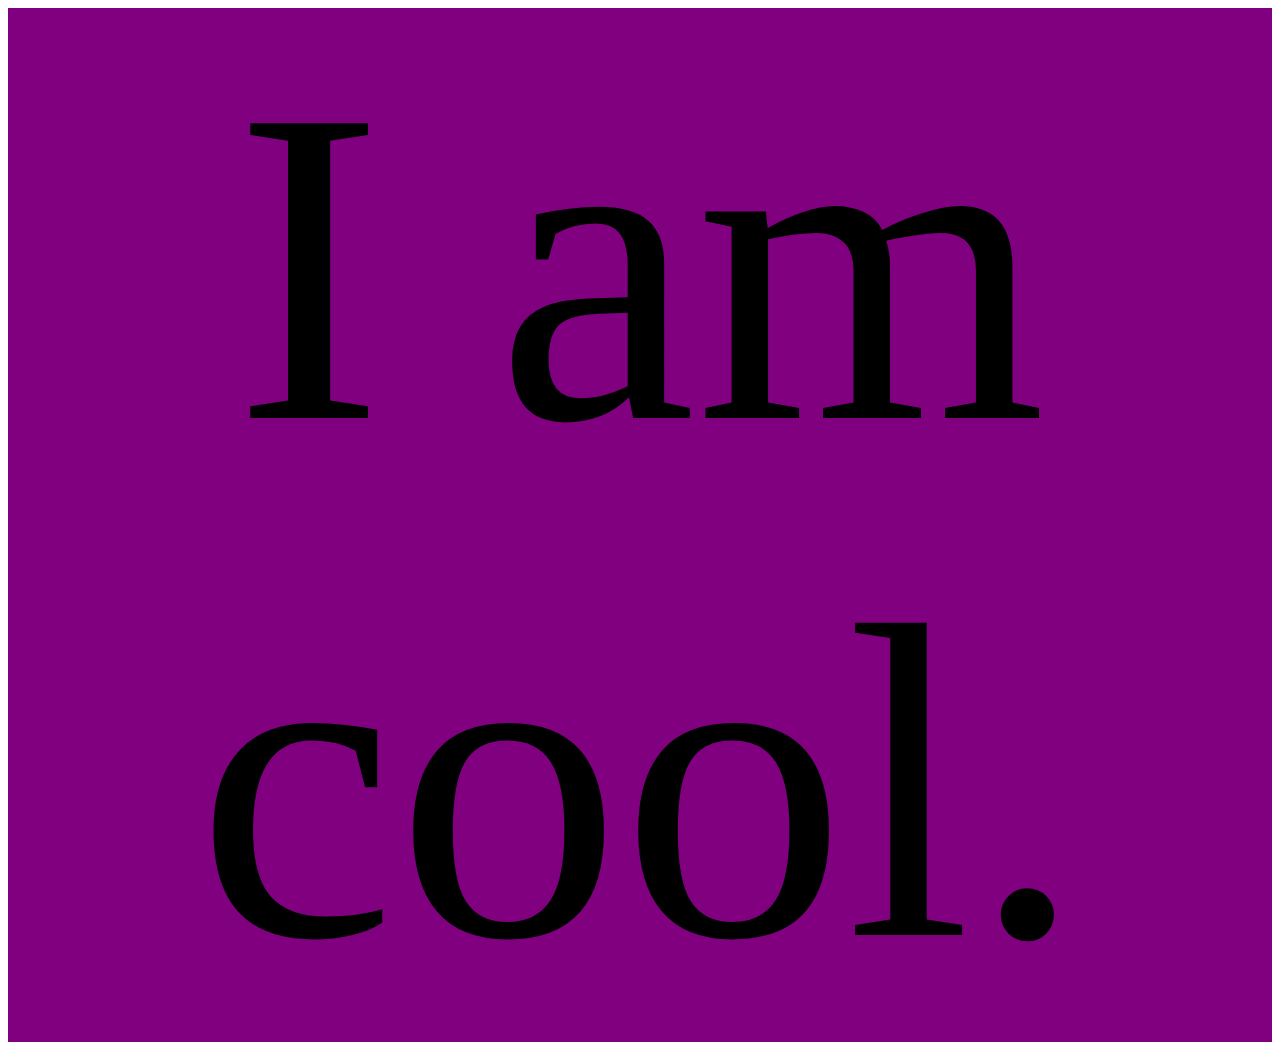
<file: index.html>
<html lang="en">
<head>
    <meta charset="UTF-8">
    <meta name="viewport" content="width=device-width, initial-scale=1.0">
    <title>MuffinCakes Website </title>
    <link rel="stylesheet" type="text/css" href="styles.css"></link>
</head>
<body>
    <div class="main-box">
        <div class="text">I am cool.</div>
    </div>
</body>
</html>
</file>
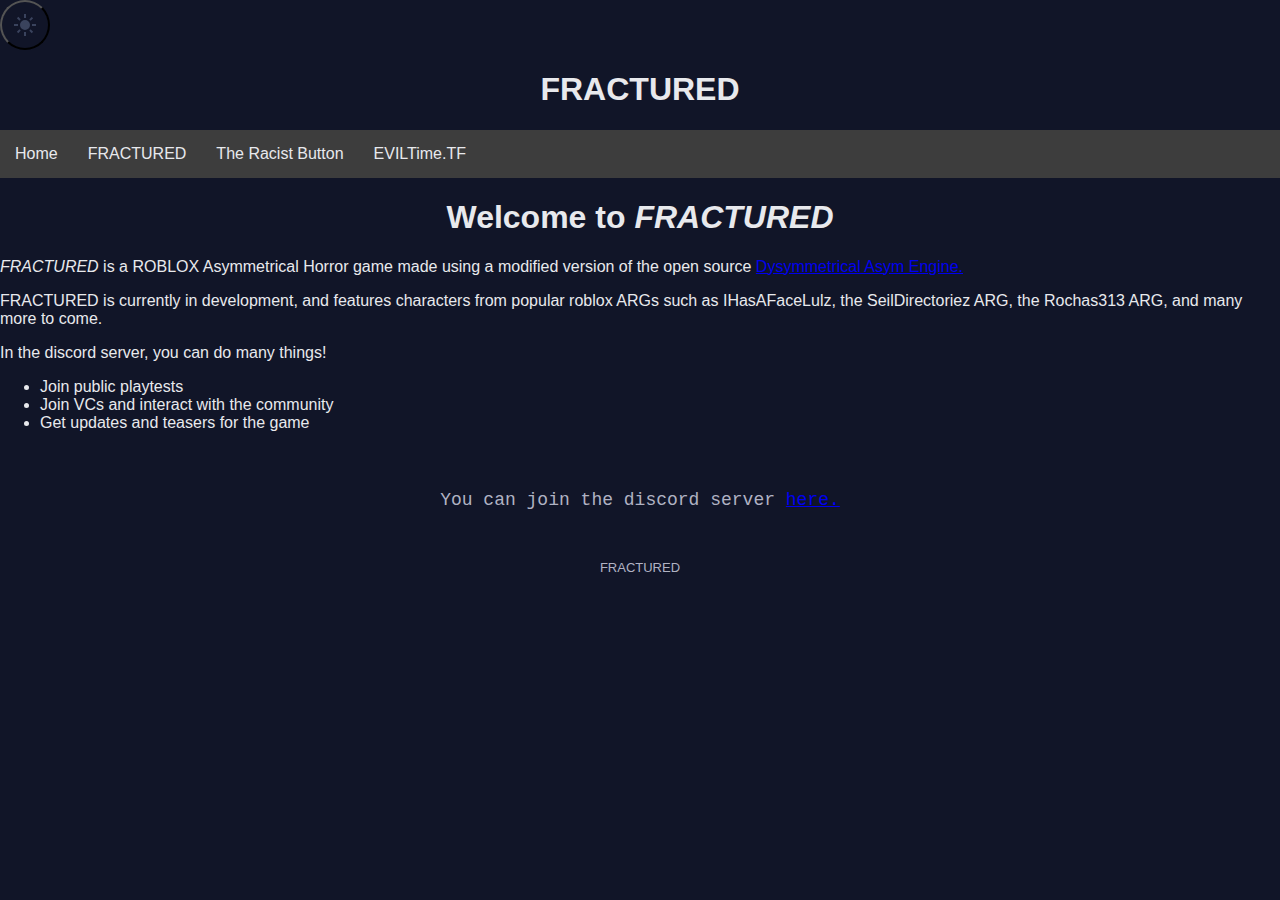
<file: doomedforever/index.html>
<html lang="en">
<head>
    <meta charset="UTF-8">
    <meta name="viewport" content="width=device-width, initial-scale=1.0">
    <title>FRACTURED</title>
    <link rel="stylesheet" href="style.css">
    <script type="text/javascript" src="script.js" defer></script>
</head>
<body class="darkmode">
        <button id="theme-switch">
            <svg id="moon" xmlns="http://www.w3.org/2000/svg" height="24px" viewBox="0 -960 960 960" width="24px" fill="#e3e3e3"><path d="M480-120q-150 0-255-105T120-480q0-150 105-255t255-105q14 0 27.5 1t26.5 3q-41 29-65.5 75.5T444-660q0 90 63 153t153 63q55 0 101-24.5t75-65.5q2 13 3 26.5t1 27.5q0 150-105 255T480-120Z"/></svg>
            <svg id="sun" xmlns="http://www.w3.org/2000/svg" height="24px" viewBox="0 -960 960 960" width="24px" fill="#e3e3e3"><path d="M480-280q-83 0-141.5-58.5T280-480q0-83 58.5-141.5T480-680q83 0 141.5 58.5T680-480q0 83-58.5 141.5T480-280ZM200-440H40v-80h160v80Zm720 0H760v-80h160v80ZM440-760v-160h80v160h-80Zm0 720v-160h80v160h-80ZM256-650l-101-97 57-59 96 100-52 56Zm492 496-97-101 53-55 101 97-57 59Zm-98-550 97-101 59 57-100 96-56-52ZM154-212l101-97 55 53-97 101-59-57Z"/></svg>
        </button>
        <h1>FRACTURED</h1>
        <nav class="navbar">
            <ul>
                <li><a href="../">Home</a></li>
                <li><a href="./">FRACTURED</a></li>
                <li><a href="../racist-button">The Racist Button</a></li>
                <li><a href="../eviltime">EVILTime.TF</a></li>
            </ul>
         </nav>
        <h1>Welcome to <em>FRACTURED</em></h1>
        <p><em>FRACTURED</em> is a ROBLOX Asymmetrical Horror game made using a modified version of the open source <a href="https://github.com/CodeBotsStudio/Dysymmetrical">Dysymmetrical Asym Engine.</a></p>
        <p>FRACTURED is currently in development, and features characters from popular roblox ARGs such as IHasAFaceLulz, the SeilDirectoriez ARG, the Rochas313 ARG, and many more to come.</p>
        <p>In the discord server, you can do many things!</p>
        <ul>
            <li>Join public playtests</li>
            <li>Join VCs and interact with the community</li>
            <li>Get updates and teasers for the game</li>
        </ul>

        <div id="JoinText">
            
            <p><br><br>You can join the discord server <a href="https://discord.gg/CHNDH7zrXP">here.</a></p>
        </div>        
        <footer>
            <p><br><br>FRACTURED</p>
        </footer>
    </div>
</body>
</html>
</file>
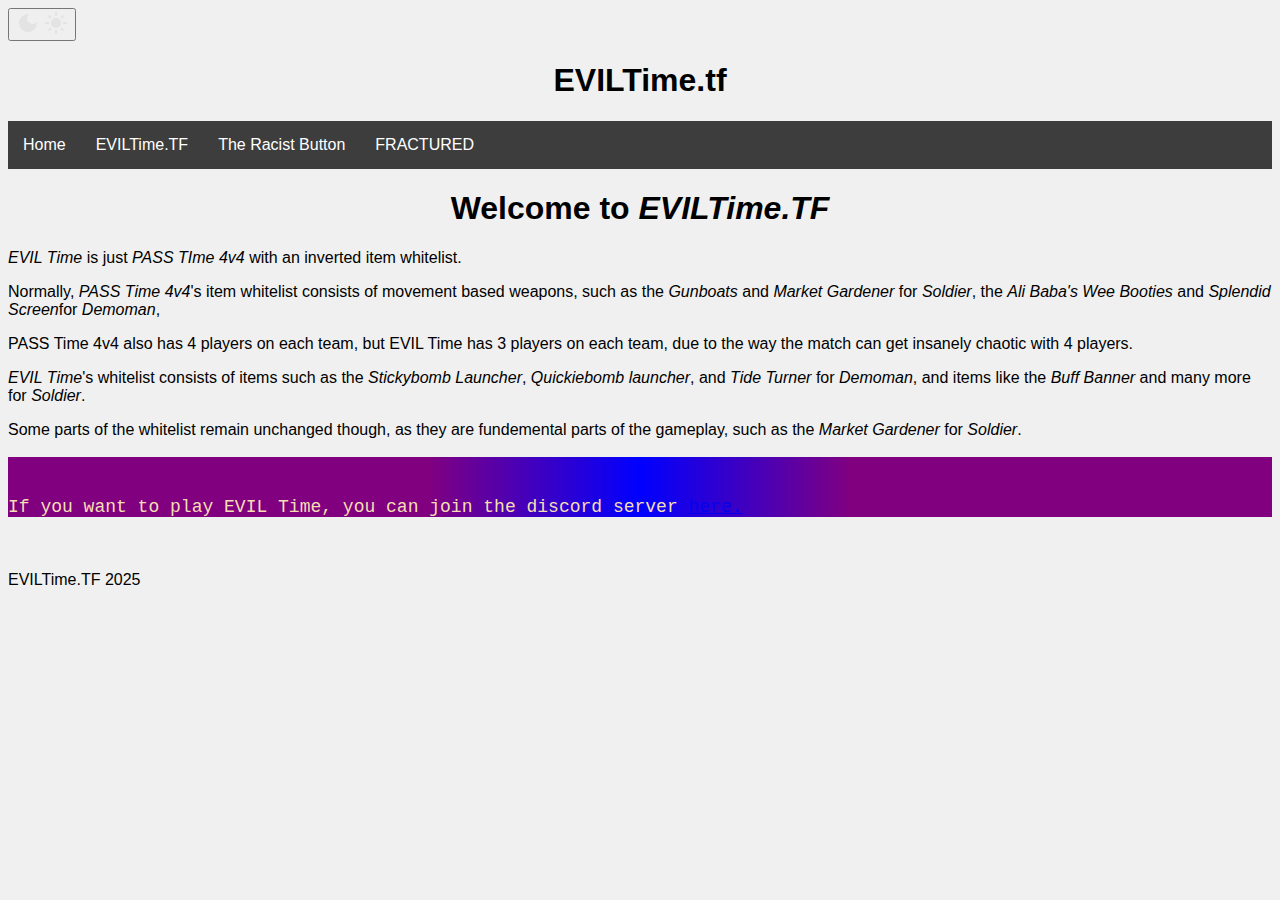
<file: eviltime/index.html>
<html lang="en">
<head>
    <meta charset="UTF-8">
    <meta name="viewport" content="width=device-width, initial-scale=1.0">
    <title>EVILTime.TF</title>
    <link rel="stylesheet" href="style.css">
    <script type="text/javascript" src="script.js" defer></script>
</head>
<body class="darkmode">
        <button id="theme-switch">
            <svg id="moon" xmlns="http://www.w3.org/2000/svg" height="24px" viewBox="0 -960 960 960" width="24px" fill="#e3e3e3"><path d="M480-120q-150 0-255-105T120-480q0-150 105-255t255-105q14 0 27.5 1t26.5 3q-41 29-65.5 75.5T444-660q0 90 63 153t153 63q55 0 101-24.5t75-65.5q2 13 3 26.5t1 27.5q0 150-105 255T480-120Z"/></svg>
            <svg id="sun" xmlns="http://www.w3.org/2000/svg" height="24px" viewBox="0 -960 960 960" width="24px" fill="#e3e3e3"><path d="M480-280q-83 0-141.5-58.5T280-480q0-83 58.5-141.5T480-680q83 0 141.5 58.5T680-480q0 83-58.5 141.5T480-280ZM200-440H40v-80h160v80Zm720 0H760v-80h160v80ZM440-760v-160h80v160h-80Zm0 720v-160h80v160h-80ZM256-650l-101-97 57-59 96 100-52 56Zm492 496-97-101 53-55 101 97-57 59Zm-98-550 97-101 59 57-100 96-56-52ZM154-212l101-97 55 53-97 101-59-57Z"/></svg>
        </button>
        <h1>EVILTime.tf</h1>
        <nav class="navbar">
            <ul>
                <li><a href="../">Home</a></li>
                <li><a href="./">EVILTime.TF</a></li>
                <li><a href="../racist-button/">The Racist Button</a></li>
                <li><a href="../doomedforever/">FRACTURED</a></li>
            </ul>
         </nav>
        <h1>Welcome to <em>EVILTime.TF</em></h1>
        <p><em>EVIL Time</em> is just <em>PASS TIme 4v4</em> with an inverted item whitelist.</p>
        <p>Normally, <em>PASS Time 4v4</em>'s item whitelist consists of movement based weapons, such as the <em>Gunboats</em> and <em>Market Gardener</em> for <em>Soldier</em>, the <em>Ali Baba's Wee Booties</em> and <em>Splendid Screen</em>for <em>Demoman</em>,</p>
        <p>PASS Time 4v4 also has 4 players on each team, but EVIL Time has 3 players on each team, due to the way the match can get insanely chaotic with 4 players.</p>
        <p><em>EVIL Time</em>'s whitelist consists of items such as the <em>Stickybomb Launcher</em>, <em>Quickiebomb launcher</em>, and <em>Tide Turner</em> for <em>Demoman</em>, and items like the <em>Buff Banner</em> and many more for <em>Soldier</em>.</p>
        <p>Some parts of the whitelist remain unchanged though, as they are fundemental parts of the gameplay, such as the <em>Market Gardener</em> for <em>Soldier</em>.</p>

        <div id="JoinText">
            
            <p><br><br>If you want to play EVIL Time, you can join the discord server <a href="https://discord.gg/A7wXX5ZQ3C">here.</a></p>
        </div>        
        <footer>
            <p><br><br>EVILTime.TF 2025</p>
        </footer>
    </div>
</body>
</html>
</file>
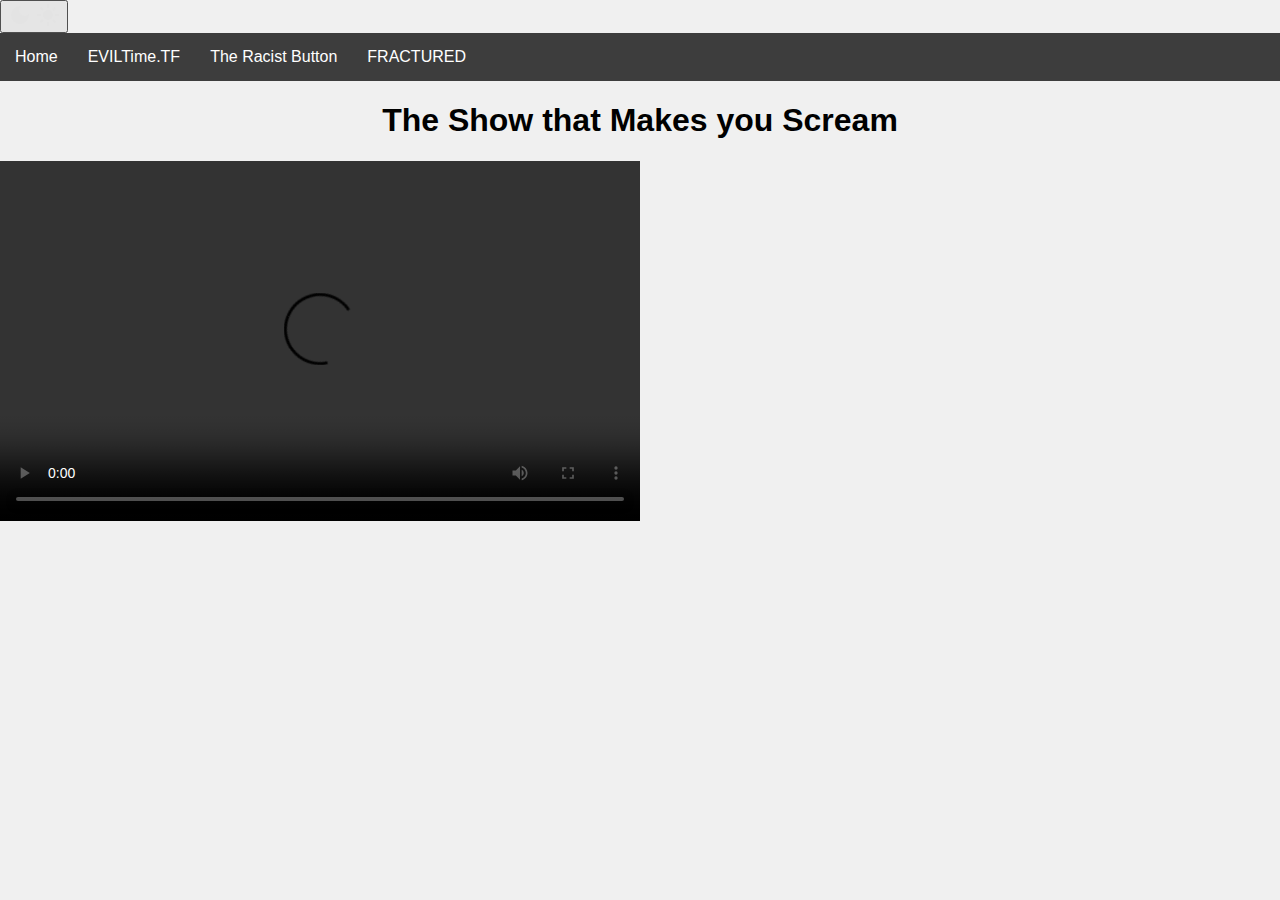
<file: tv-time/index.html>
<html lang="en">
<head>
    <meta charset="UTF-8">
    <meta name="viewport" content="width=device-width, initial-scale=1.0">
    <title>The Show that Makes you Scream</title>
    <link rel="stylesheet" href="style.css">
    <script src="script.js" defer></script>
</head>
<body class="darkmode">
    <button id="theme-switch">
        <svg id="moon" xmlns="http://www.w3.org/2000/svg" height="24px" viewBox="0 -960 960 960" width="24px" fill="#e3e3e3"><path d="M480-120q-150 0-255-105T120-480q0-150 105-255t255-105q14 0 27.5 1t26.5 3q-41 29-65.5 75.5T444-660q0 90 63 153t153 63q55 0 101-24.5t75-65.5q2 13 3 26.5t1 27.5q0 150-105 255T480-120Z"/></svg>
        <svg id="sun" xmlns="http://www.w3.org/2000/svg" height="24px" viewBox="0 -960 960 960" width="24px" fill="#e3e3e3"><path d="M480-280q-83 0-141.5-58.5T280-480q0-83 58.5-141.5T480-680q83 0 141.5 58.5T680-480q0 83-58.5 141.5T480-280ZM200-440H40v-80h160v80Zm720 0H760v-80h160v80ZM440-760v-160h80v160h-80Zm0 720v-160h80v160h-80ZM256-650l-101-97 57-59 96 100-52 56Zm492 496-97-101 53-55 101 97-57 59Zm-98-550 97-101 59 57-100 96-56-52ZM154-212l101-97 55 53-97 101-59-57Z"/></svg>
    </button>
    <nav class="navbar">
        <ul>
            <li><a href="../">Home</a></li>
            <li><a href="../eviltime/">EVILTime.TF</a></li>
            <li><a href=".././racist-button/">The Racist Button</a></li>
            <li><a href="../doomedforever/">FRACTURED</a></li>
        </ul>
    </nav>
    
    <div class="main">
        <h1>The Show that Makes you Scream</h1>
        <video width="640" height="360" src="https://file.garden/ZPYwvUhYB1Yf8mbE/the_show_that_makes_you_scream.mp4" controls autoplay></video>
    </div>

</body>
</htmlok
</file>
<file: styles.css>
.main-box{
    width:auto;
    height:fit-content;
    justify-content: center;
    background-color: purple;
    justify-self: center;
}
.text{
    align-self: center;
    stroke:white;
    stroke-width: 25%;
    font-size: 50vmin;
    text-align: center;
}
</file>
<file: doomedforever/style.css>
:root{
    --base-color: white;
    --base-variant: #e8e9ed;
    --text-color: #2f2f30;
    --secondary-text: #232738;
    --primary-color: #3a435d;
    --accent-color: #0071ff;
}

.darkmode{
    --base-color: #111528;
    --base-variant: #232738;
    --text-color: #e8e9ed;
    --secondary-text: #b0b2c3;
    --primary-color: #3a435d;
    --accent-color: #0073ff;
}

body{
    background-color: var(--base-color);
    color: var(--text-color);
    font-family: Arial, sans-serif;
}
main{
    margin-left: 20px;
    margin-right: 20px;
    background-color: var(--base-color);
    color: var(--text-color);
}

h1{text-align: center}

#main{
    text-align: center;
    color: var(--text-color);
    font-family: 'Courier New', Courier, monospace;
    font-size: large;
    background-color: var(--base-color);
    background-size: cover;
}

.navbar ul{
    list-style-type: none;
    background-color: rgb(61, 61, 61);
    padding: 0px;
    margin: 0px;
    overflow: hidden;
    color: var(--text-color);
}

.navbar a{
    color: var(--text-color);
    text-decoration: none;
    padding: 15px;
    display: block;
    text-align: center
}

.navbar a:hover{
    background-color: var(--accent-color);
    color: var(--secondary-text);
}
.navbar li{
    float: left;
}
#JoinText{
    color: var(--secondary-text);
    font-family:'Courier New', Courier, monospace;
    font-size:large;
    background-size: cover;
    text-align: center;
}

body{
    margin: 0px;
    background-color: var(--base-color);
    font-family: Arial, sans-serif;
    text-decoration-color: var(--text-color);
}
footer{
    text-align: center;
    color: var(--secondary-text);
    font-size: small;
    margin-top: 20px;
}

#theme-switch{
    background-color: var(--base-color);
    height: 50px;
    width: 50px;
    padding: 0;
    border-radius: 50%;
    display:flex;
    justify-content: center;
    align-items: center;

}
#theme-switch svg{
    fill: var(--primary-color);
}
#theme-switch svg:last-child{
    display:none
}

.darkmode #theme-switch svg:first-child{
    display:none;
}
.darkmode #theme-switch svg:last-child{
    display:block;
}
</file>
<file: eviltime/style.css>
body{
    background-color: rgb(240, 240, 240);
    font-family: Arial, sans-serif;
}

h1{text-align: center}

.navbar ul{
    list-style-type: none;
    background-color: rgb(61, 61, 61);
    padding: 0px;
    margin: 0px;
    overflow: hidden;
}

.navbar a{
    color:white;
    text-decoration: none;
    padding: 15px;
    display: block;
    text-align: center
}

.navbar a:hover{
    background-color: rgb(99, 99, 99);
}
.navbar li{
    float: left;
}
#joinText{
    color: wheat;
    font-family:'Courier New', Courier, monospace;
    font-size:large;
    background-size: cover;
    background: linear-gradient(to right, purple, purple, purple, blue, purple, purple, purple);
}
</file>
<file: tv-time/style.css>
body{
    margin: 0px;
    background-color: rgb(240, 240, 240);
    font-family: Arial, sans-serif;
}
main{
    margin-left: 20px;
    margin-right: 20px;
}

h1{text-align: center}

.navbar ul{
    list-style-type: none;
    background-color: rgb(61, 61, 61);
    padding: 0px;
    margin: 0px;
    overflow: hidden;
}

.navbar a{
    color:white;
    text-decoration: none;
    padding: 15px;
    display: block;
    text-align: center
}

.navbar a:hover{
    background-color: rgb(99, 99, 99);
}
.navbar li{
    float: left;
}
</file>
